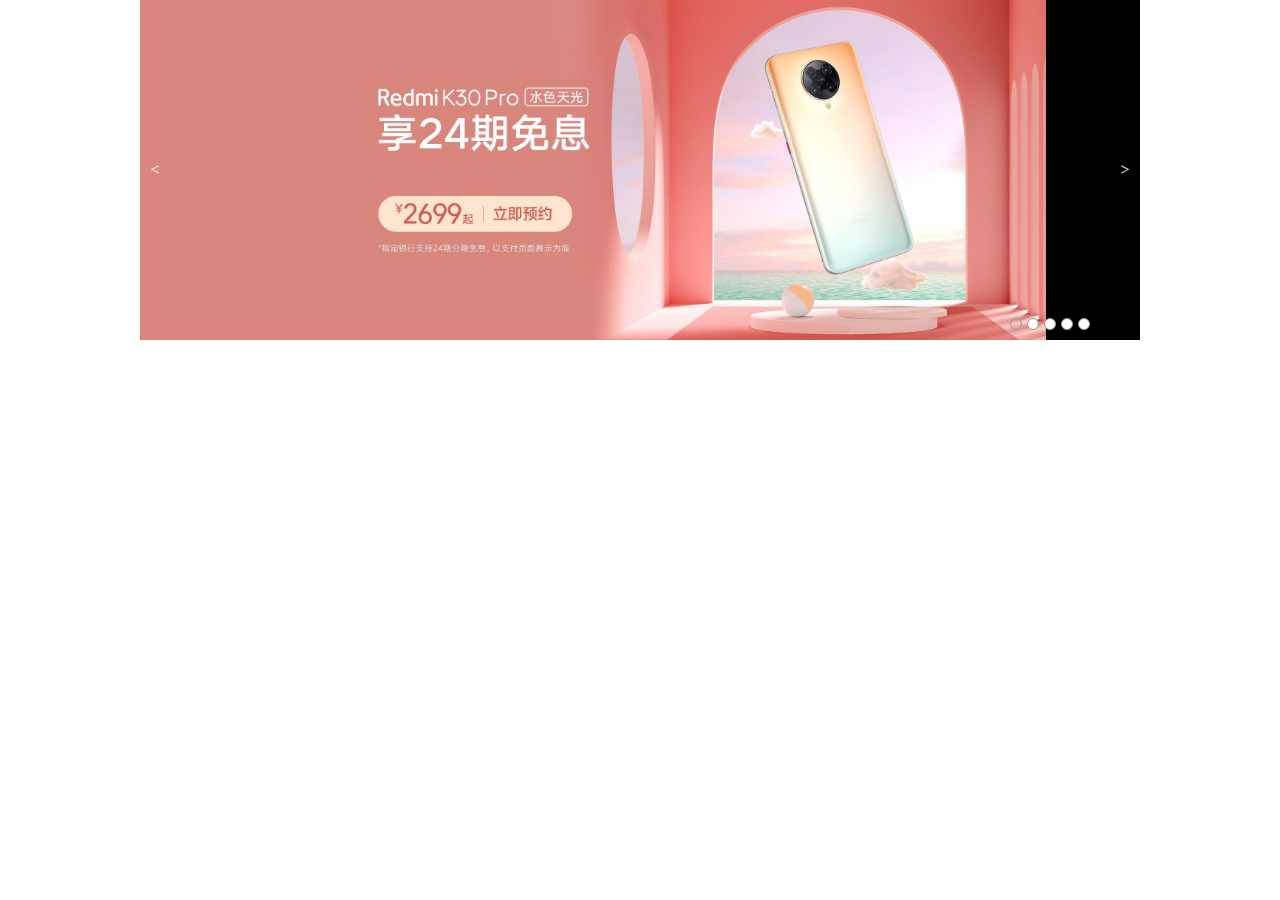
<file: 淡进淡出轮播图.html>
<!DOCTYPE html>
<html lang="en">
<head>
    <meta charset="UTF-8">
    <meta name="viewport" content="width=device-width, initial-scale=1.0">
    <title>Document</title>
    <style>
        *{
            margin: 0;
            padding: 0;
        }
        ul>li,ol>li{
            list-style-type: none;
        }
        .banner{
            width: 1000px;
            height: 340px;
            margin: 0 auto;
            background-color: aqua;
            position: relative;
        }
        .banner ul{
            width: 100%;
            height: 100%;
            background-color: black;
            position: relative;
        }
        .banner ul li{
            position: absolute;
            top: 0px;
            left: 0px;
            height: 100%;
        }
        .banner ul li img{
            transition: all 0.8s;
            width: 100%;
            height: 100%;
            opacity: 0;
        }
        .banner ul li .active{
            opacity: 1;
        }
        .banner span{
            display: block;
            height: 50px;
            width: 30px;
            /* background-color: rgb(128, 119, 120); */
            text-align: center;
            line-height: 50px;
            color: white;
            cursor: pointer;
        }
        .banner span:hover{
            background-color: rgb(128, 119, 120);
        }
        .banner .left{
            position: absolute;
            left: 0px;
            top: 50%;
            margin-top: -25px;
        }
        .banner .right{
            position: absolute;
            right: 0px;
            top: 50%;
            margin-top: -25px;
        }
        .banner ol{
            position: absolute;
            bottom: 10px;
            left: 90%;
            margin-left: -35px;
        }
        .banner ol li{
            background-color: white;
            float: left;
            height: 10px;
            width: 10px;
            border: 1px solid #999999;
            margin-left: 5px;
            border-radius: 50%;
            cursor: pointer;
        }

    </style>
</head>
<body>
    <div class="banner">
        <ul>
            <li><a href="#"><img class="active" src="./images/banner01.jpg" alt=""></a></li>
            <li><a href="#"><img src="./images/banner02.jpg" alt=""></a></li>
            <li><a href="#"><img src="./images/banner03.jpg" alt=""></a></li>
            <li><a href="#"><img src="./images/banner04.jpg" alt=""></a></li>
            <li><a href="#"><img src="./images/banner05.jpg" alt=""></a></li>
        </ul>
        <span class="left"><</span>
        <span class="right">></span>
        <ol>
            <li style="background-color: transparent;"></li>
            <li></li>
            <li></li>
            <li></li>
            <li></li>
        </ol>
    </div>
    <script>
        var left =  document.querySelector(".left")
        var right =  document.querySelector(".right")
        var img = document.querySelectorAll("img")
        var ol_li = document.querySelectorAll("ol li")
        var banner = document.querySelector(".banner")
        var index = 0;
        var timer = null;
        banner.onmouseover=function(){
            window,clearInterval(timer)
        }
        banner.onmouseout =function(){
            time()
        }
        left.onclick=function(){
            index--;
            if( index < 0 ){
                index = 4;
            }
            move();
        }
        right.onclick=function(){
            index++;
            if( index > 4 ){
                index = 0;
            }
            move();
        }
        // 小圆点逻辑
        for( var i=0 ; i<ol_li.length; i++){
            ol_li[i].setAttribute("data-num",i)
            ol_li[i].onclick=function(){
                index = this.getAttribute("data-num")
                yuanquna()
                move();
            }
        }

        // 切换图片的方法
        function move(){
            for( var i = 0; i<img.length; i++){
                img[i].setAttribute("data-img",i)
                img[i].className = "";
            }
            img[index].classList.add("active")
            yuanquna()
        }
        // 小圆点跳转的方法
        function yuanquna(){
            for( var j = 0; j<ol_li.length; j++){
                    ol_li[j].style.backgroundColor = "white"
                }
                ol_li[index].style.backgroundColor = "transparent"
        }
        
        function time(){
            clearInterval(timer)
            timer=setInterval(function(){
                index++;
                if( index>4 ){
                    index=0
                }
                move();
            },1000);
        }
        time();
    </script>
</body>
</html>
</file>
